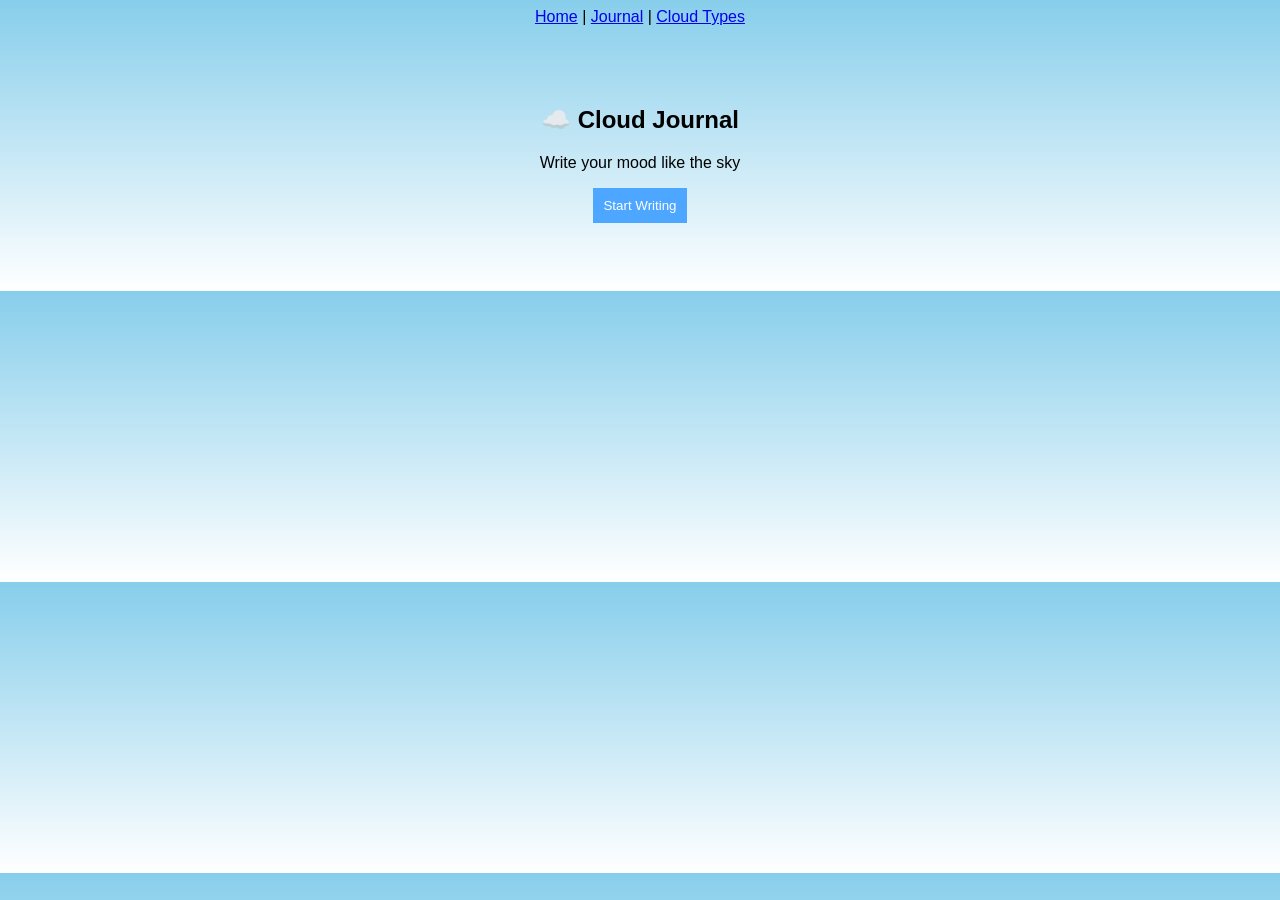
<file: index.html>
<!DOCTYPE html>
<html>
<head>
  <title>Cloud Journal ☁️</title>
  <link rel="stylesheet" href="css/style.css">
</head>
<body>

<div id="header"></div>

<section class="hero">
  <h1>☁️ Cloud Journal</h1>
  <p>Write your mood like the sky</p>
  <button onclick="start()">Start Writing</button>
</section>

<script src="js/app.js"></script>
</body>
</html>
</file>
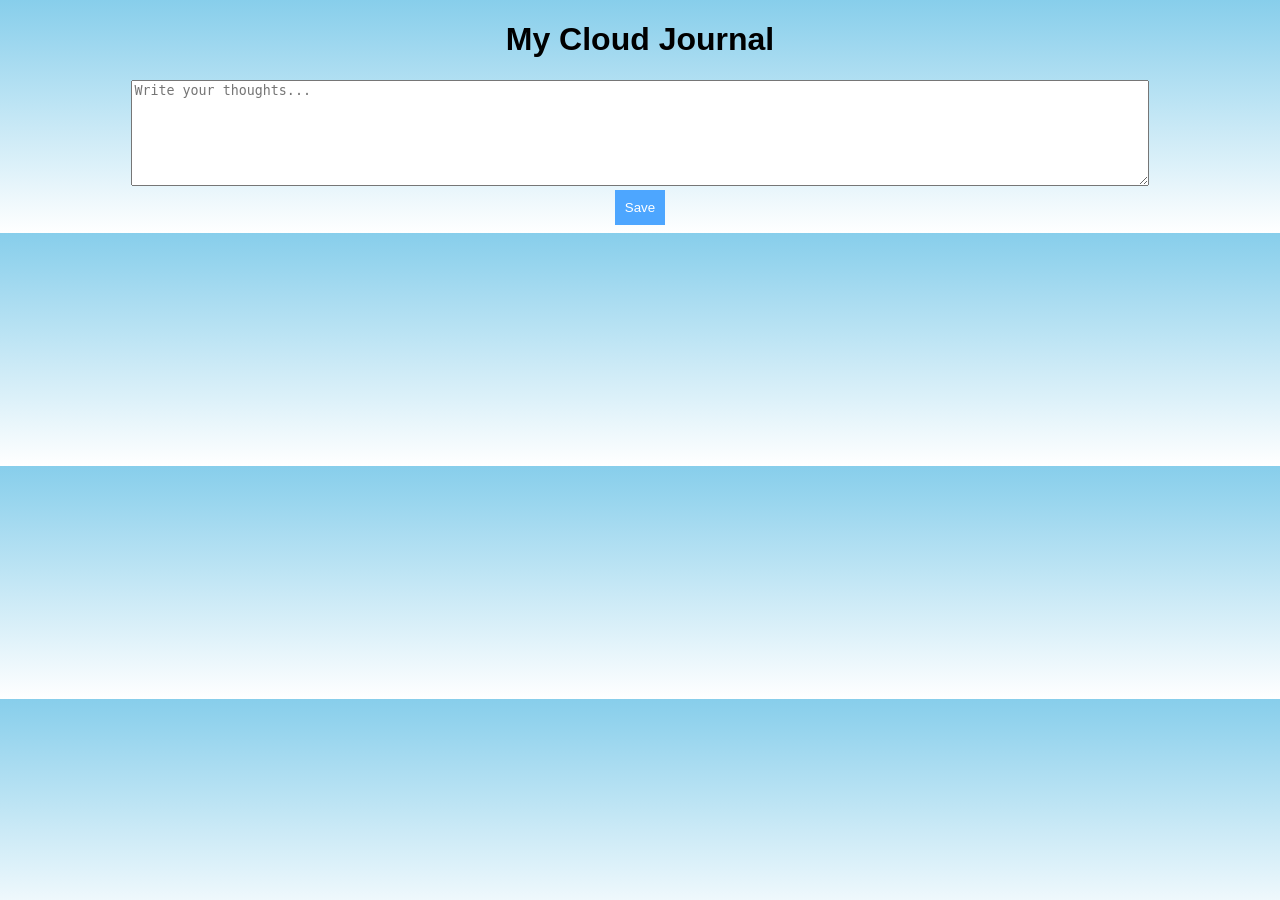
<file: journal.html>
<!DOCTYPE html>
<html>
<head>
  <title>Journal</title>
  <link rel="stylesheet" href="css/style.css">
</head>
<body>

<h1>My Cloud Journal</h1>

<textarea id="entry" placeholder="Write your thoughts..."></textarea><br>
<button onclick="saveEntry()">Save</button>

<div id="entries"></div>

<script src="js/app.js"></script>
</body>
</html>
</file>
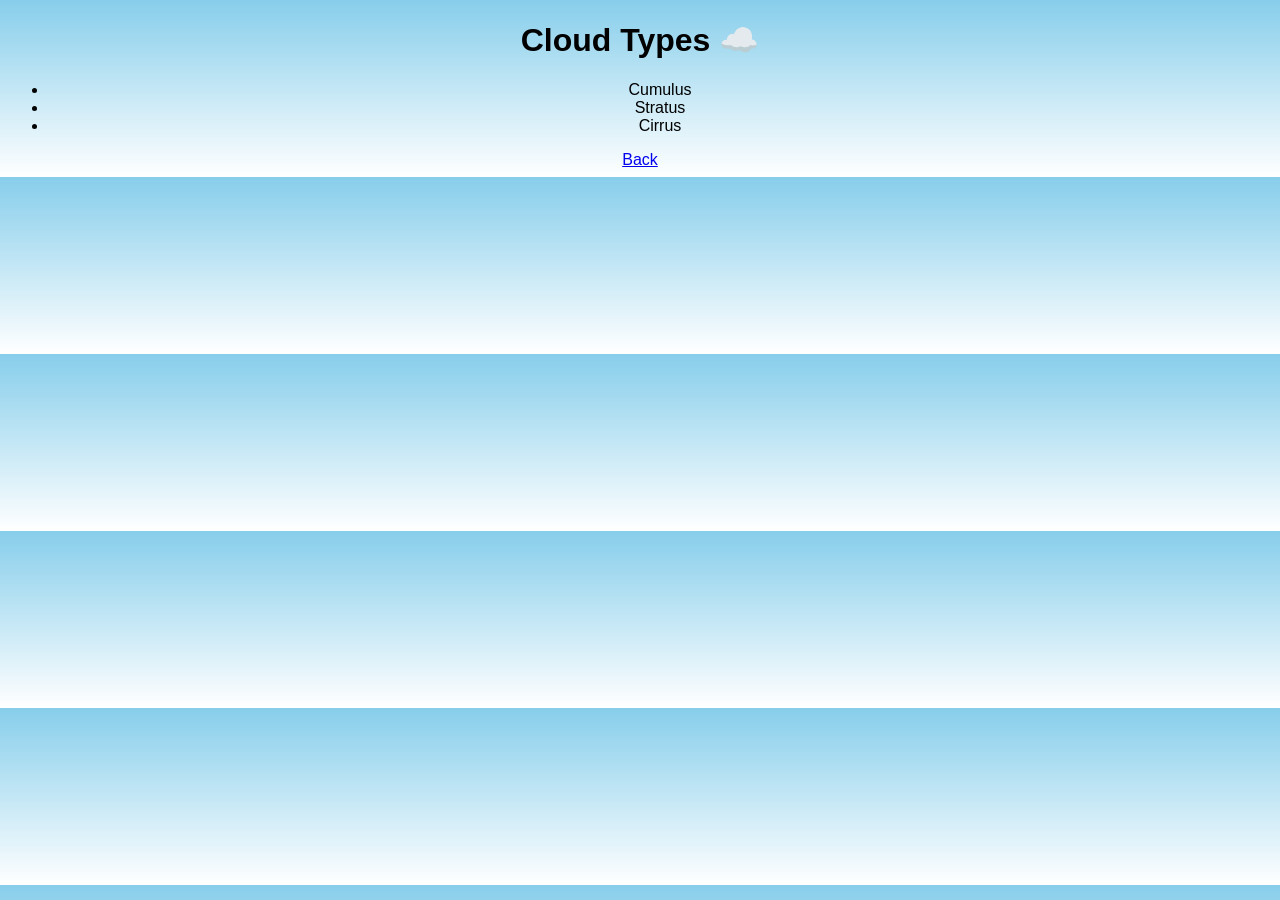
<file: weather.html>
<!DOCTYPE html>
<html>
<head>
  <title>Cloud Types</title>
  <link rel="stylesheet" href="css/style.css">
</head>
<body>

<h1>Cloud Types ☁️</h1>

<ul>
  <li>Cumulus</li>
  <li>Stratus</li>
  <li>Cirrus</li>
</ul>

<a href="index.html">Back</a>

</body>
</html>
</file>
<file: css/style.css>
body {
  font-family: Arial;
  background: linear-gradient(#87ceeb, #ffffff);
  text-align: center;
}

.hero {
  padding: 60px;
}

textarea {
  width: 80%;
  height: 100px;
}

button {
  padding: 10px;
  background: #4da6ff;
  border: none;
  color: white;
}
</file>
